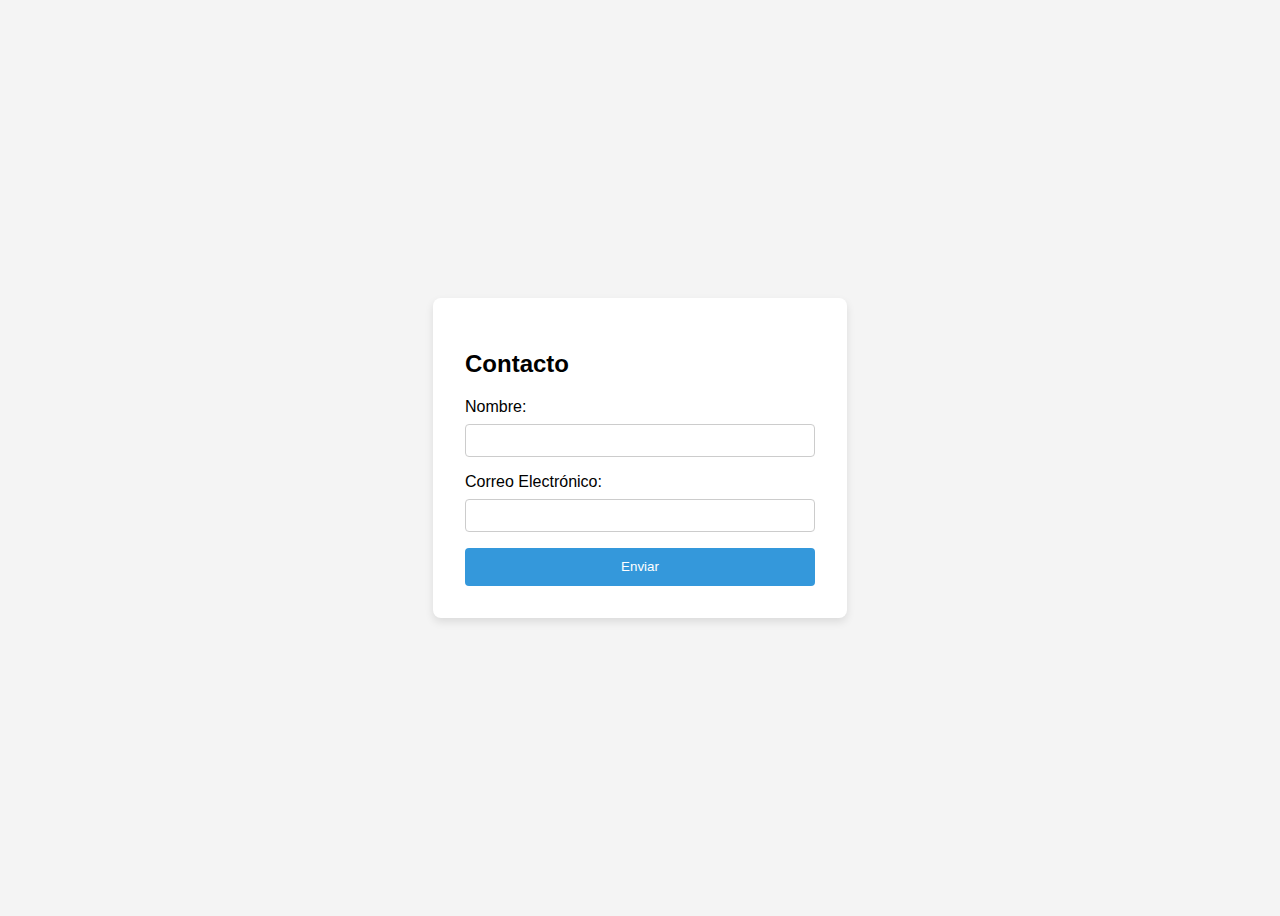
<file: repaso-validacion/index.html>
<!DOCTYPE html>
<html lang="es">

<head>
    <meta charset="UTF-8">
    <meta name="viewport" content="width=device-width, initial-scale=1.0">
    <title>Formulario de Contacto</title>
    <link rel="stylesheet" href="styles.css">
</head>

<body>

    <form id="contact-form" novalidate>
        <h2>Contacto</h2>

        <div class="form-group">
            <label for="name">Nombre:</label>
            <input type="text" id="name" name="name" required>
            <p class="error-message" id="name-error"></p>
        </div>

        <div class="form-group">
            <label for="email">Correo Electrónico:</label>
            <input type="email" id="email" name="email" required>
            <p class="error-message" id="email-error"></p>
        </div>

        <button type="submit">Enviar</button>
    </form>

    <script src="script.js"></script>
</body>

</html>
</file>
<file: repaso-validacion/styles.css>
body {
    font-family: sans-serif;
    background-color: #f4f4f4;
    display: flex;
    justify-content: center;
    align-items: center;
    height: 100vh;
}

form {
    background: white;
    padding: 2rem;
    border-radius: 8px;
    box-shadow: 0 4px 8px rgba(0, 0, 0, 0.1);
    width: 350px;
}

.form-group {
    margin-bottom: 1rem;
}

label {
    display: block;
    margin-bottom: 0.5rem;
}

input {
    width: 100%;
    padding: 0.5rem;
    box-sizing: border-box;
    border: 1px solid #ccc;
    border-radius: 4px;
}

/* Estilo para cuando un campo es inválido */
input.invalid {
    border-color: #e74c3c;
}

/* Mensajes de error (ocultos por defecto) */
.error-message {
    color: #e74c3c;
    font-size: 0.8rem;
    margin-top: 0.2rem;
    display: none;
    /* Ocultamos el mensaje */
}

/* Mostrar mensaje de error cuando sea necesario */
.error-message.visible {
    display: block;
    /* Lo hacemos visible */
}

button {
    width: 100%;
    padding: 0.7rem;
    background-color: #3498db;
    color: white;
    border: none;
    border-radius: 4px;
    cursor: pointer;
}

button:hover {
    background-color: #2980b9;
}
</file>
